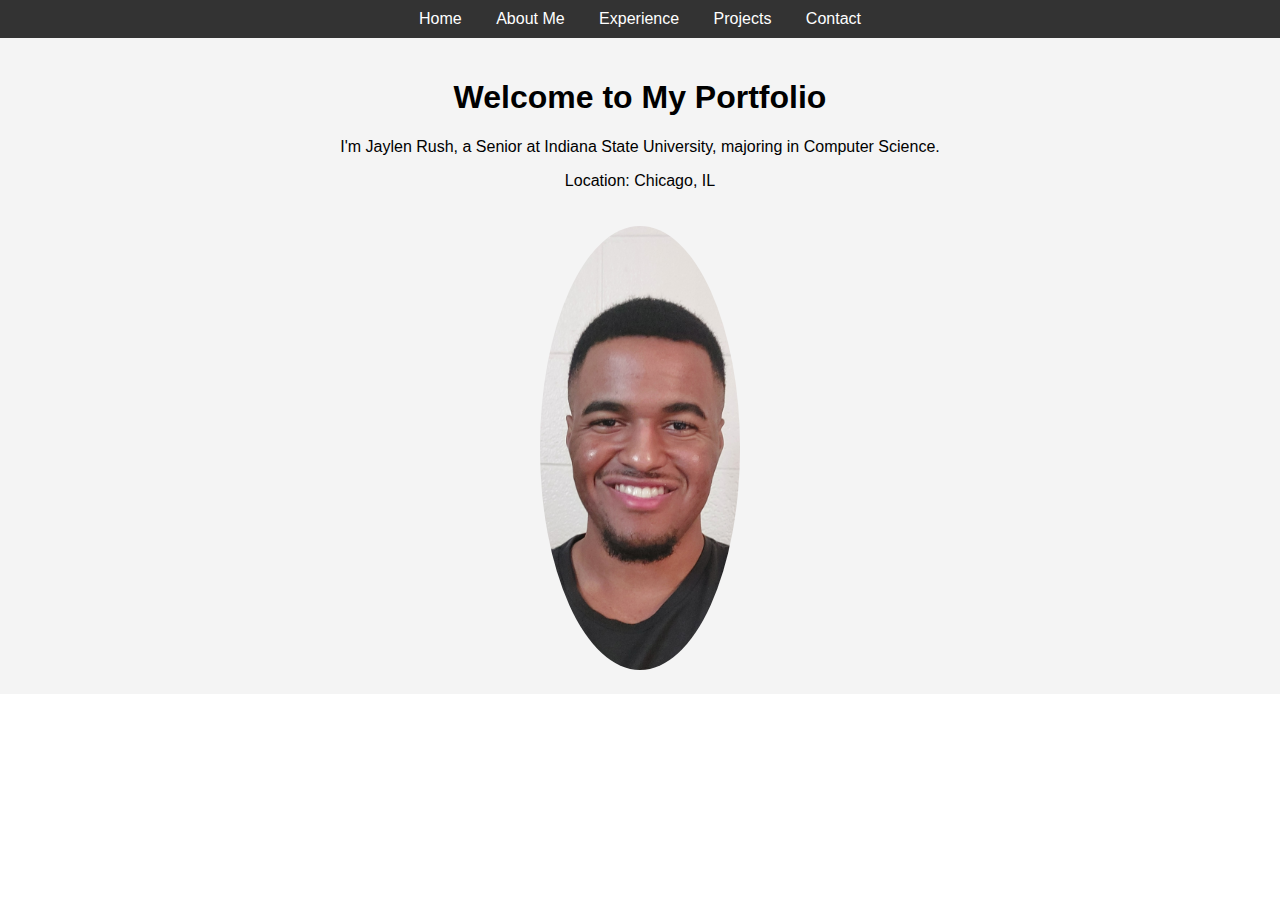
<file: index.html>
<!DOCTYPE html>
<html lang="en">
<head>
    <meta charset="UTF-8">
    <meta http-equiv="X-UA-Compatible" content="IE=edge">
    <meta name="viewport" content="width=device-width, initial-scale=1.0">
    <title>Personal Portfolio - Jaylen Rush</title>
    <link rel="stylesheet" href="styles.css">
</head>
<body>
    <!-- Navigation Bar -->
    <nav>
        <ul>
            <li><a href="index.html">Home</a></li>
            <li><a href="about.html">About Me</a></li>
            <li><a href="experience.html">Experience</a></li>
            <li><a href="projects.html">Projects</a></li>
            <li><a href="contact.html">Contact</a></li>
        </ul>
    </nav>

    <!-- Home Section -->
    <section id="home">
        <h1>Welcome to My Portfolio</h1>
        <p>I'm Jaylen Rush, a Senior at Indiana State University, majoring in Computer Science.</p>
        <p>Location: Chicago, IL</p>
        <img src="picture1.jpg" alt="Jaylen"
        width = "500"
        heigh = "400"/>
    </section>

    <script src="script.js"></script>
</body>
</html>
</file>
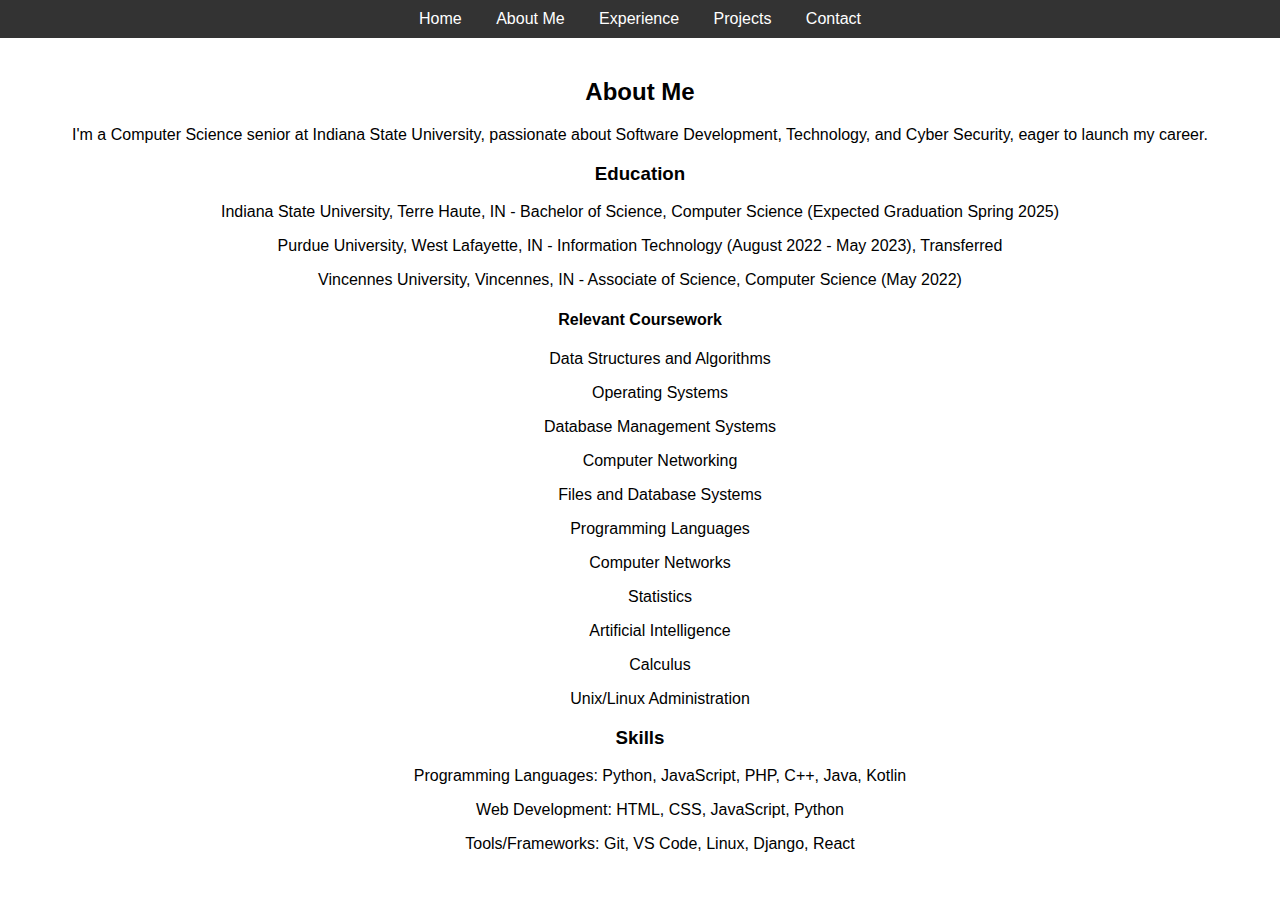
<file: about.html>
<!DOCTYPE html>
<html lang="en">
<head>
    <meta charset="UTF-8">
    <meta http-equiv="X-UA-Compatible" content="IE=edge">
    <meta name="viewport" content="width=device-width, initial-scale=1.0">
    <title>About Me - Jaylen Rush</title>
    <link rel="stylesheet" href="styles.css">
</head>
<body>
    <!-- Navigation Bar -->
    <nav>
        <ul>
            <li><a href="index.html">Home</a></li>
            <li><a href="about.html">About Me</a></li>
            <li><a href="experience.html">Experience</a></li>
            <li><a href="projects.html">Projects</a></li>
            <li><a href="contact.html">Contact</a></li>
        </ul>
    </nav>

    <!-- About Me Section -->
    <section id="about">
        <h2>About Me</h2>
        <p><p>I'm a Computer Science senior at Indiana State University, passionate about Software Development, Technology, and Cyber Security, eager to launch my career.</p></p>
        <h3>Education</h3>
        <p>Indiana State University, Terre Haute, IN - Bachelor of Science, Computer Science (Expected Graduation Spring 2025)</p>
        <p>Purdue University, West Lafayette, IN - Information Technology (August 2022 - May 2023), Transferred</p>
        <p>Vincennes University, Vincennes, IN - Associate of Science, Computer Science (May 2022)</p>

        <h4>Relevant Coursework</h4>
        <ul class="relevant-classes">
            <p>Data Structures and Algorithms</p>
            <p>Operating Systems</p>
            <p>Database Management Systems</p>
            <p>Computer Networking</p>
            <p>Files and Database Systems</p>
            <p>Programming Languages</p>
            <p>Computer Networks</p>
            <p>Statistics</p>
            <p>Artificial Intelligence</p>
            <p>Calculus</p>
            <p>Unix/Linux Administration</p>
        </ul>

        <h3>Skills</h3>
        <ul>
            <p>Programming Languages: Python, JavaScript, PHP, C++, Java, Kotlin</p>
            <p>Web Development: HTML, CSS, JavaScript, Python</p>
            <p>Tools/Frameworks: Git, VS Code, Linux, Django, React</p>
        </ul>
    </section>

    <script src="script.js"></script>
</body>
</html>
</file>
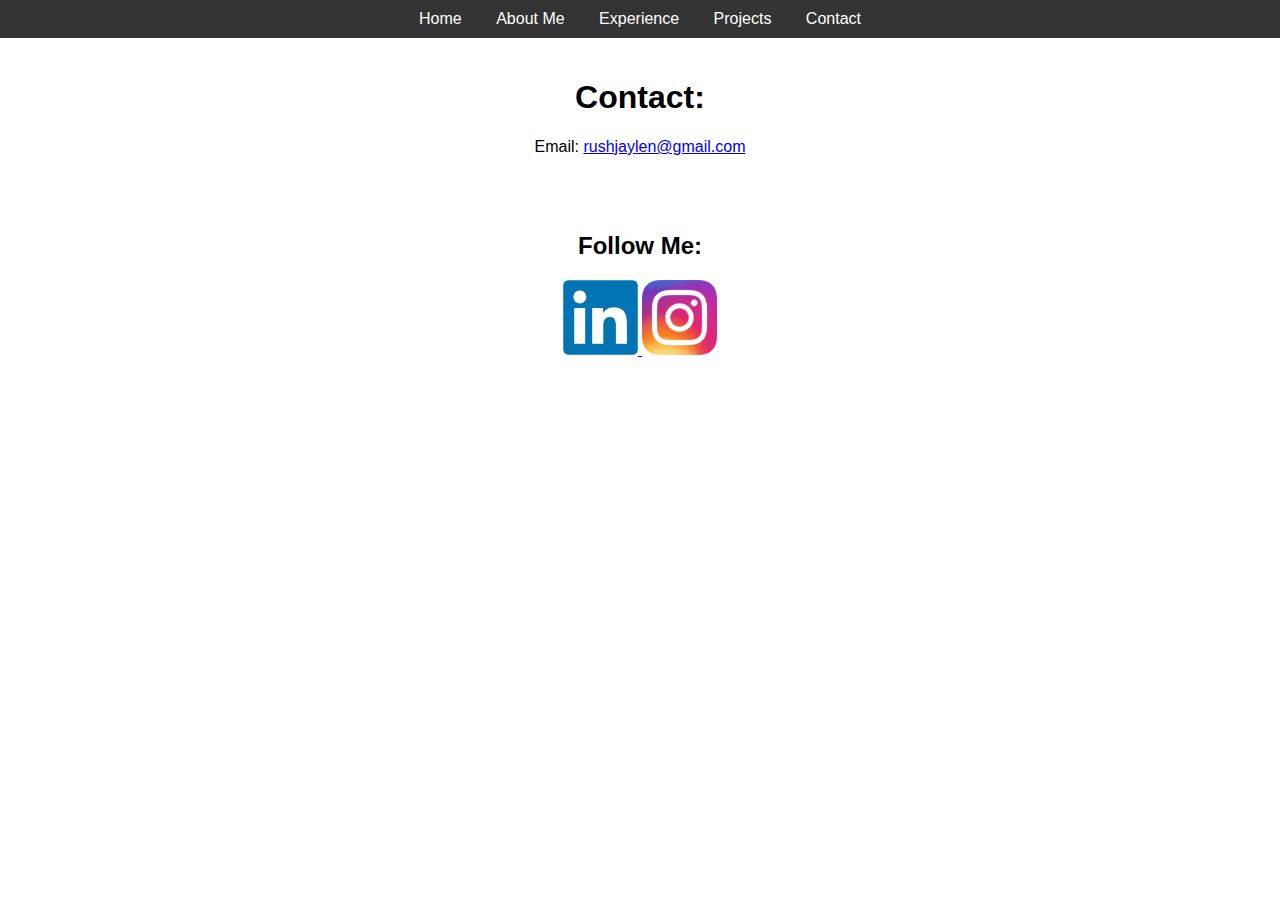
<file: contact.html>
<!DOCTYPE html>
<html lang="en">
<head>
    <meta charset="UTF-8">
    <meta http-equiv="X-UA-Compatible" content="IE=edge">
    <meta name="viewport" content="width=device-width, initial-scale=1.0">
    <title>Contact - Jaylen Rush</title>
    <link rel="stylesheet" href="styles.css">
</head>
<body>
    <!-- Navigation Bar -->
    <nav>
        <ul>
            <li><a href="index.html">Home</a></li>
            <li><a href="about.html">About Me</a></li>
            <li><a href="experience.html">Experience</a></li>
            <li><a href="projects.html">Projects</a></li>
            <li><a href="contact.html">Contact</a></li>
        </ul>
    </nav>

    <!-- Contact Section -->
     <section id="contact">
        <h1>Contact:</h1>
        <p>Email: <a href = "rushjaylen@gmail.com">rushjaylen@gmail.com</a></p>
     </section>

        <!-- Social Media Links -->
        <section class="social-media">
            <h2>Follow Me:</h2>
            <a href="https://www.linkedin.com/in/jaylen-rush-2167581a1/" target="_blank">
                <img src="LinkedIn_logo_initials.png" alt="LinkedIn" class="social-icon">
            </a>
            <a href="https://www.instagram.com/rushjaylen7/" target="_blank">
                <img src="Instagram_icon.png" alt="Instagram" class="social-icon">
            </a>
        </div>
    </section>

    <script src="script.js"></script>
</body>
</html>
</file>
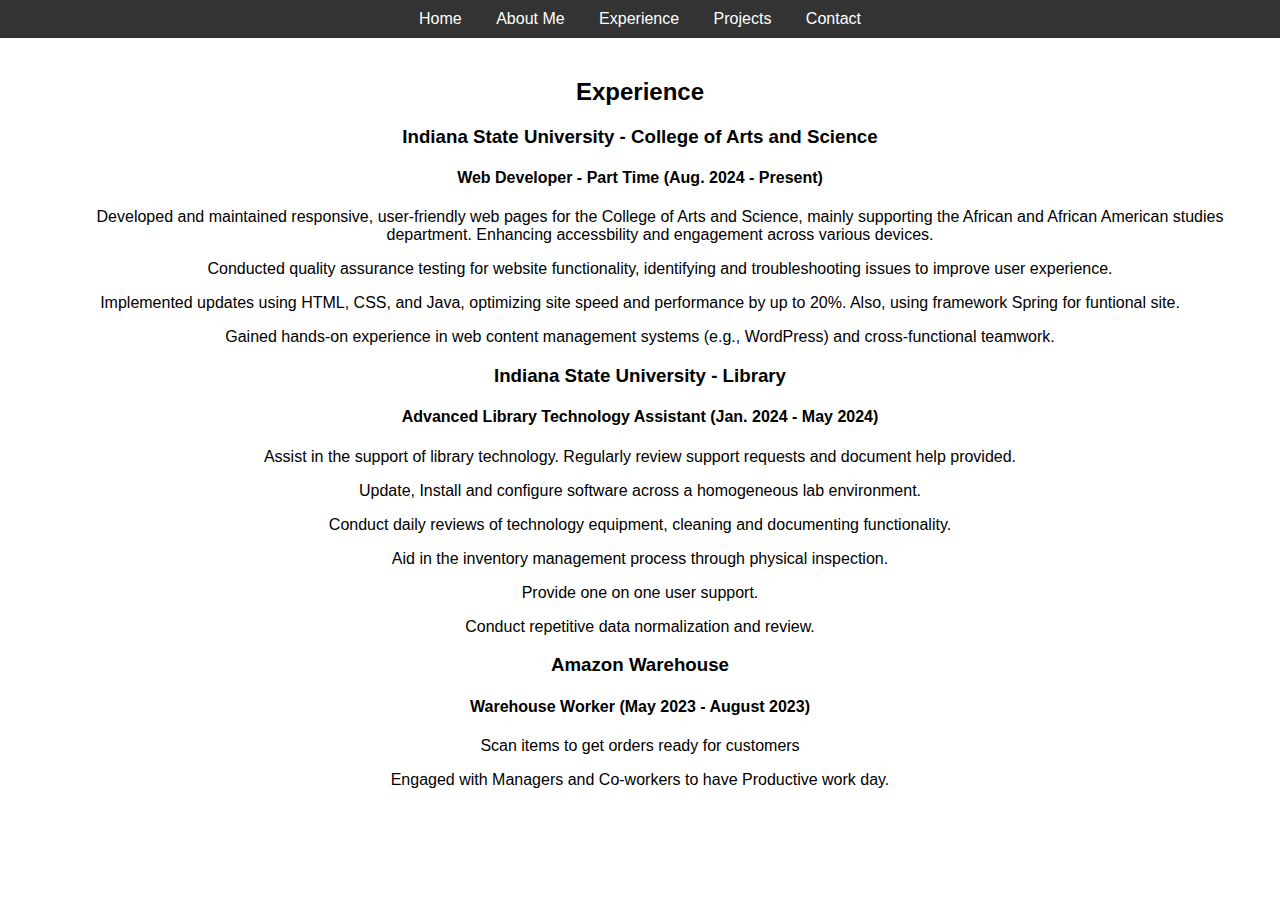
<file: experience.html>
<!DOCTYPE html>
<html lang="en">
<head>
    <meta charset="UTF-8">
    <meta http-equiv="X-UA-Compatible" content="IE=edge">
    <meta name="viewport" content="width=device-width, initial-scale=1.0">
    <title>Experience - Jaylen Rush</title>
    <link rel="stylesheet" href="styles.css">
</head>
<body>
    <!-- Navigation Bar -->
    <nav>
        <ul>
            <li><a href="index.html">Home</a></li>
            <li><a href="about.html">About Me</a></li>
            <li><a href="experience.html">Experience</a></li>
            <li><a href="projects.html">Projects</a></li>
            <li><a href="contact.html">Contact</a></li>
        </ul>
    </nav>

    <!-- About Me Section -->
    <section id="experience">
        <h2>Experience</h2>
        <h3>Indiana State University - College of Arts and Science </h3>
            <h4>Web Developer - Part Time (Aug. 2024 - Present)</h4>
            <ul>Developed and maintained responsive, user-friendly web pages for the College of Arts and Science, mainly supporting the African and African American studies department. Enhancing accessbility and engagement across various devices.</ul>
            <ul>Conducted quality assurance testing for website functionality, identifying and troubleshooting issues to improve user experience.</ul>
            <p>Implemented updates using HTML, CSS, and Java, optimizing site speed and performance by up to 20%. Also, using framework Spring for funtional site.</p>
            <p>Gained hands-on experience in web content management systems (e.g., WordPress) and cross-functional teamwork.</p>
            
            <h3>Indiana State University - Library</h3>
            <h4>Advanced Library Technology Assistant (Jan. 2024 - May 2024)</h4>
            <p>Assist in the support of library technology. Regularly review support requests and document
                help provided.</p>
            <p>Update, Install and configure software across a homogeneous lab environment.</p>
            <p>Conduct daily reviews of technology equipment, cleaning and documenting functionality.</p>
            <p>Aid in the inventory management process through physical inspection.</p>
            <p>Provide one on one user support.</p>
            <p>Conduct repetitive data normalization and review.</p>

            <h3>Amazon Warehouse</h3>
            <h4>Warehouse Worker (May 2023 - August 2023)</h4>
            <p>Scan items to get orders ready for customers</p>
            <p>Engaged with Managers and Co-workers to have Productive work day.</p>
    </section>

    <script src="script.js"></script>
</body>
</file>
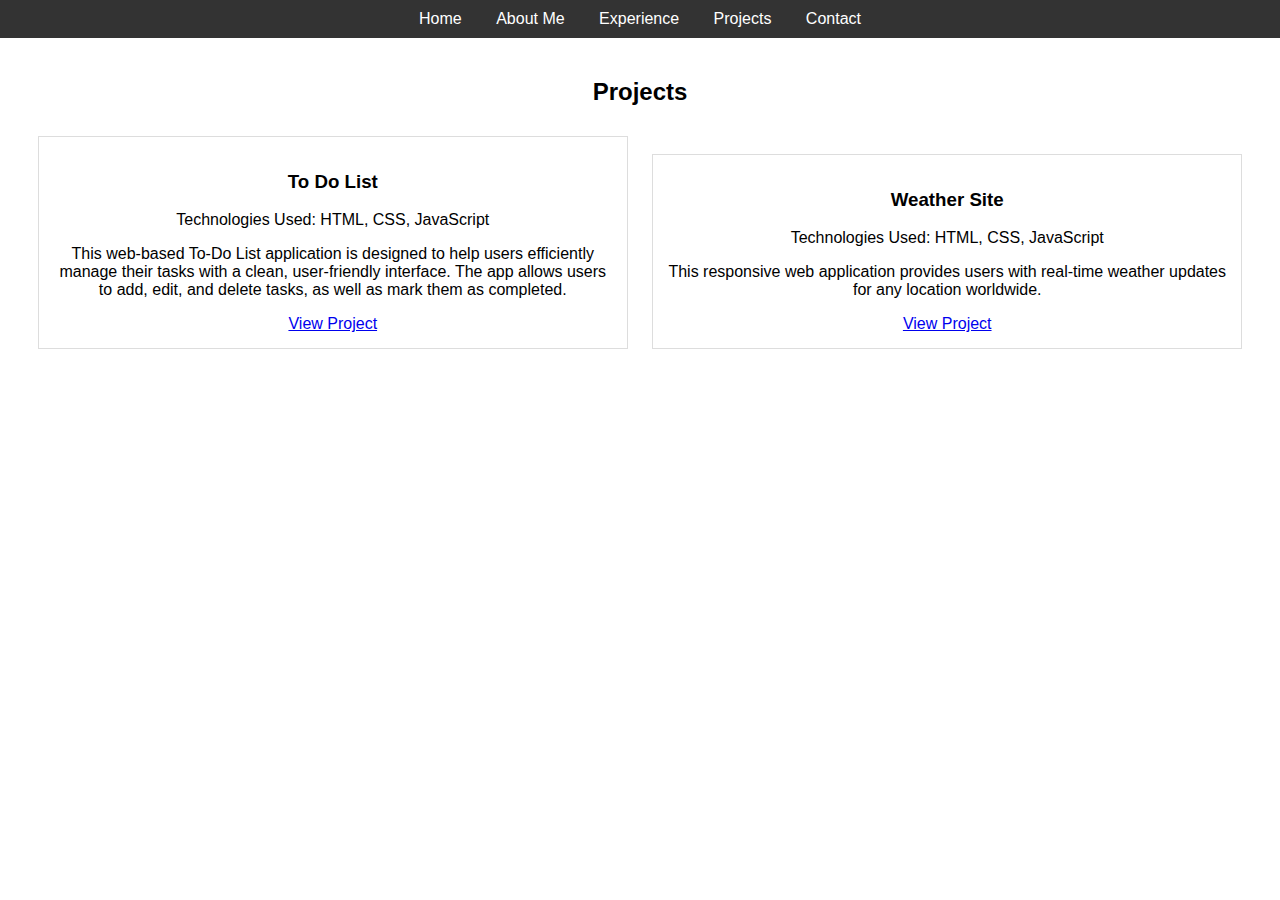
<file: projects.html>
<!DOCTYPE html>
<html lang="en">
<head>
    <meta charset="UTF-8">
    <meta http-equiv="X-UA-Compatible" content="IE=edge">
    <meta name="viewport" content="width=device-width, initial-scale=1.0">
    <title>Projects - Jaylen Rush</title>
    <link rel="stylesheet" href="styles.css">
</head>
<body>
    <!-- Navigation Bar -->
    <nav>
        <ul>
            <li><a href="index.html">Home</a></li>
            <li><a href="about.html">About Me</a></li>
            <li><a href="experience.html">Experience</a></li>
            <li><a href="projects.html">Projects</a></li>
            <li><a href="contact.html">Contact</a></li>
        </ul>
    </nav>

    <!-- Projects Section -->
    <section id="projects">
        <h2>Projects</h2>
        <div class="project">
            <h3>To Do List</h3>
            <p>Technologies Used: HTML, CSS, JavaScript</p>
            <p>This web-based To-Do List application is designed to help users efficiently manage their tasks with a clean, user-friendly interface. The app allows users to add, edit, and delete tasks, as well as mark them as completed.</p>
            <a href="https://rushjaylen.github.io/to-do-list/">View Project</a>
        </div>
        <div class="project">
            <h3>Weather Site</h3>
            <p>Technologies Used: HTML, CSS, JavaScript</p>
            <p>This responsive web application provides users with real-time weather updates for any location worldwide.</p>
            <a href="https://rushjaylen.github.io/weather-site/">View Project</a>
        </div>
    </section>

    <script src="script.js"></script>
</body>
</html>
</file>
<file: styles.css>
body{
    font-family: Arial, Helvetica, sans-serif;
    margin: 0;
    padding: 0;
}

nav{
    background-color: #333;
    color: #fff;
    padding: 10px 0;
}

nav ul{
    list-style-type: none;
    margin: 0;
    padding: 0;
    text-align: center;
}

nav ul li{
    display: inline;
    margin: 0 15px;
}

nav ul li a{
    color: #fff;
    text-decoration: none;
}

/* Section Styles */
section{
    padding: 20px;
    text-align: center;
}
#home{
    background-color: #f4f4f4;
}

#home img{
    width: 200px;
    border-radius: 50%;
    margin-top: 20px;
}

#projects .project {
    border: 1px solid #ddd;
    padding: 15px;
    margin: 10px;
    display: inline-block;
    width: 45%;
}

#contact form {
    max-width: 500px;
    margin: 0 auto;
}

#contact label {
    display: block;
    margin-top: 10px;
}

#contact input, #contact textarea {
    width: 100%;
    padding: 10px;
    margin-top: 5px;
    border: 1px solid #ccc;
    border-radius: 5px;
}

#contact button {
    margin-top: 10px;
    padding: 10px 20px;
    background-color: #333;
    color: #fff;
    border: none;
    cursor: pointer;
    border-radius: 5px;
}

#contact button:hover {
    background-color: #555;
}

.social-icon{
    width: 75px;
    height: 75px;
}
</file>
